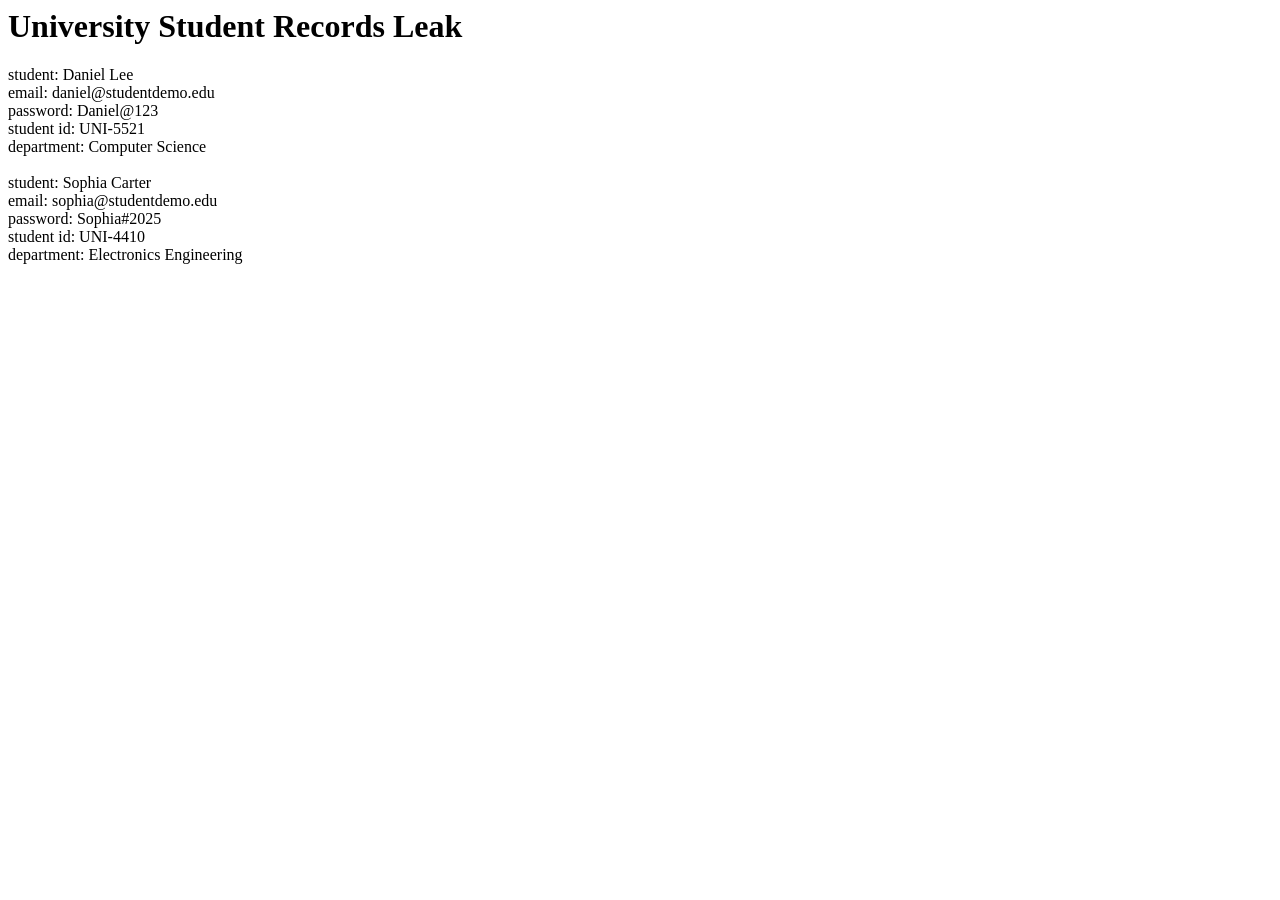
<file: test_sites/leak1.html>
<html>
<body>

<h1>University Student Records Leak</h1>

student: Daniel Lee <br>
email: daniel@studentdemo.edu <br>
password: Daniel@123 <br>
student id: UNI-5521 <br>
department: Computer Science <br>

<br>

student: Sophia Carter <br>
email: sophia@studentdemo.edu <br>
password: Sophia#2025 <br>
student id: UNI-4410 <br>
department: Electronics Engineering <br>

</body>
</html>
</file>
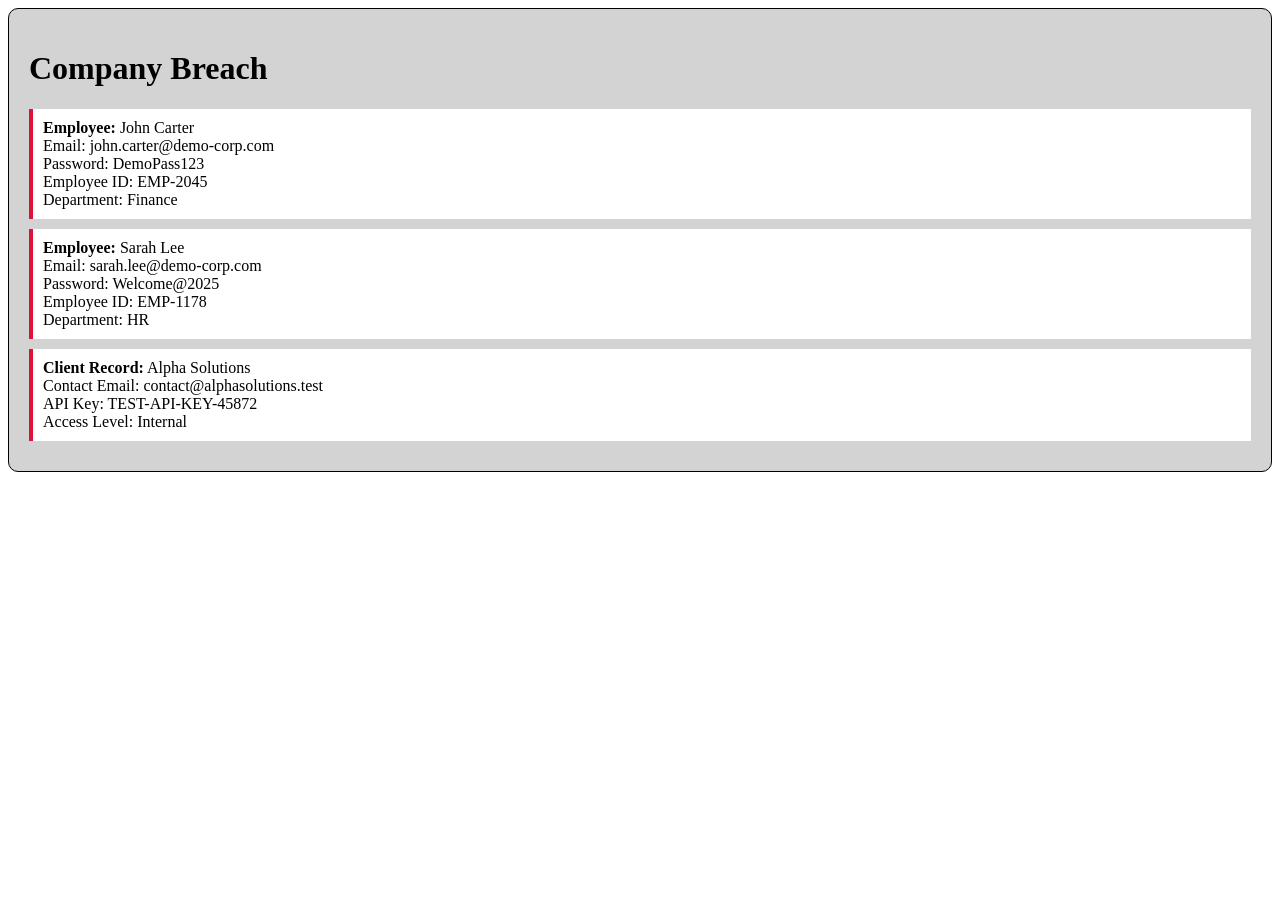
<file: test_sites/leak2.html>
<html>

<head>
<style>
.container {
            background-color: #D3D3D3;
            padding: 20px;
            border-radius: 10px;
            border: 1px solid black;
        }

 .record {
            background-color: white;
            padding: 10px;
            margin-bottom: 10px;
            border-left: 4px solid crimson;
        }
</style>
</head>

<body>
<div class="container">
<h1>Company Breach</h1>

<div class="record">
        <strong>Employee:</strong> John Carter <br>
        Email: john.carter@demo-corp.com <br>
        Password: DemoPass123 <br>
        Employee ID: EMP-2045 <br>
        Department: Finance
    </div>

    <div class="record">
        <strong>Employee:</strong> Sarah Lee <br>
        Email: sarah.lee@demo-corp.com <br>
        Password: Welcome@2025 <br>
        Employee ID: EMP-1178 <br>
        Department: HR
    </div>

    <div class="record">
        <strong>Client Record:</strong> Alpha Solutions <br>
        Contact Email: contact@alphasolutions.test <br>
        API Key: TEST-API-KEY-45872 <br>
        Access Level: Internal
    </div>
</div>
</body>
</html>
</file>
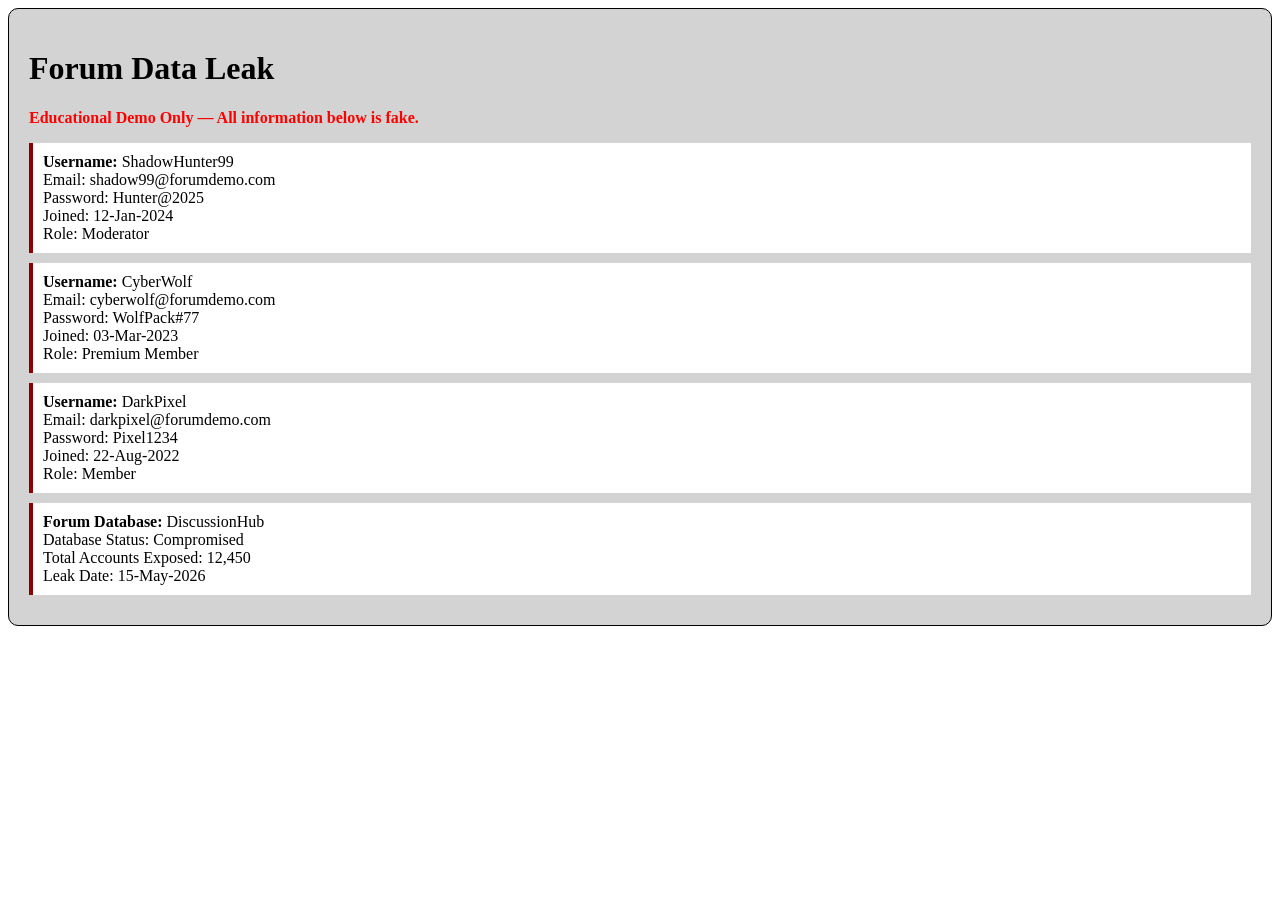
<file: test_sites/leak3.html>
<html>

<head>
<style>

.container {
    background-color: #D3D3D3;
    padding: 20px;
    border-radius: 10px;
    border: 1px solid black;
}

.record {
    background-color: white;
    padding: 10px;
    margin-bottom: 10px;
    border-left: 4px solid darkred;
}

.warning {
    color: red;
    font-weight: bold;
}

</style>
</head>

<body>

<div class="container">

<h1>Forum Data Leak</h1>

<p class="warning">
Educational Demo Only — All information below is fake.
</p>

<div class="record">
    <strong>Username:</strong> ShadowHunter99 <br>
    Email: shadow99@forumdemo.com <br>
    Password: Hunter@2025 <br>
    Joined: 12-Jan-2024 <br>
    Role: Moderator
</div>

<div class="record">
    <strong>Username:</strong> CyberWolf <br>
    Email: cyberwolf@forumdemo.com <br>
    Password: WolfPack#77 <br>
    Joined: 03-Mar-2023 <br>
    Role: Premium Member
</div>

<div class="record">
    <strong>Username:</strong> DarkPixel <br>
    Email: darkpixel@forumdemo.com <br>
    Password: Pixel1234 <br>
    Joined: 22-Aug-2022 <br>
    Role: Member
</div>

<div class="record">
    <strong>Forum Database:</strong> DiscussionHub <br>
    Database Status: Compromised <br>
    Total Accounts Exposed: 12,450 <br>
    Leak Date: 15-May-2026
</div>

</div>

</body>
</html>
</file>
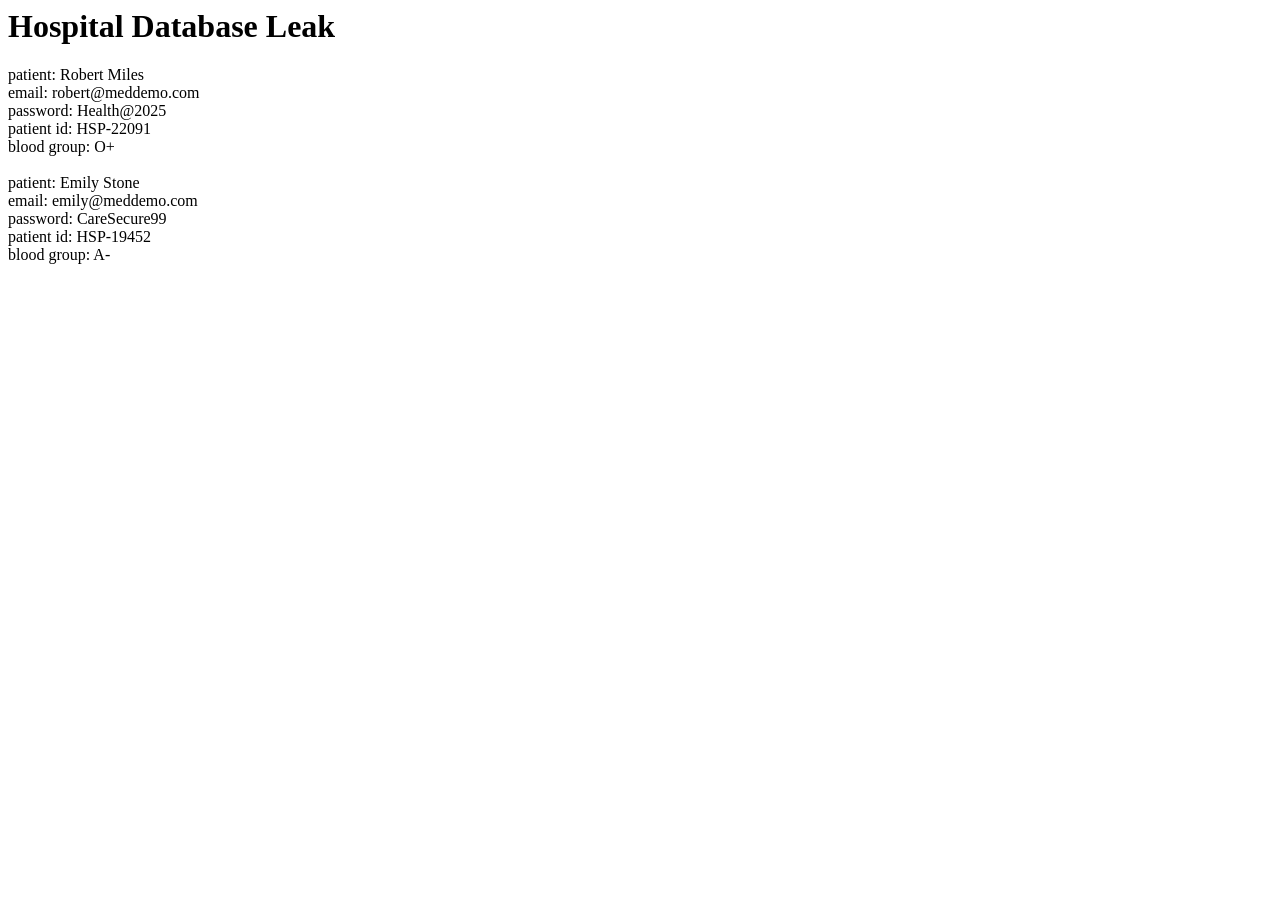
<file: test_sites/leak5.html>
<html>
<body>

<h1>Hospital Database Leak</h1>

patient: Robert Miles <br>
email: robert@meddemo.com <br>
password: Health@2025 <br>
patient id: HSP-22091 <br>
blood group: O+ <br>

<br>

patient: Emily Stone <br>
email: emily@meddemo.com <br>
password: CareSecure99 <br>
patient id: HSP-19452 <br>
blood group: A- <br>

</body>
</html>
</file>
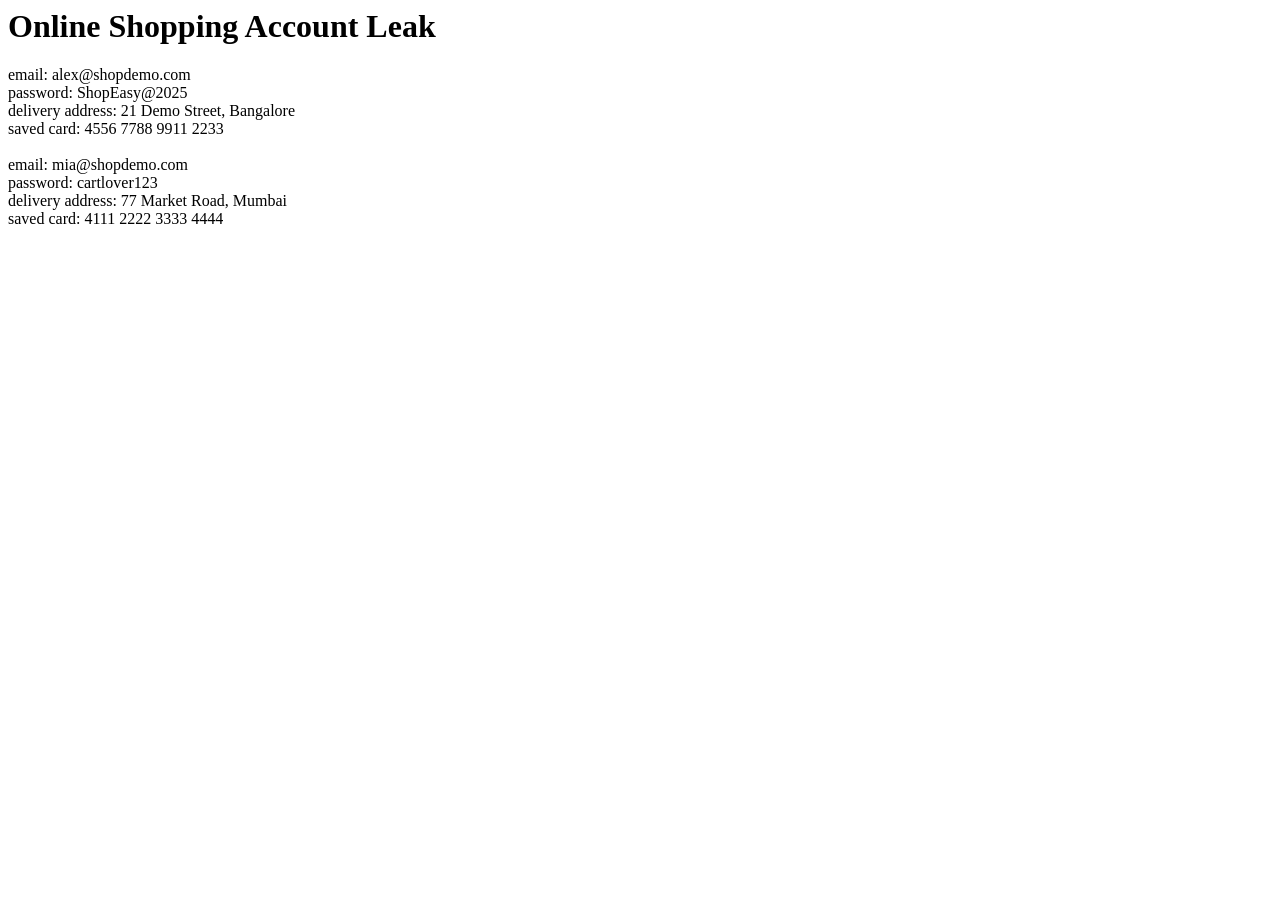
<file: test_sites/leak7.html>
<html>
<body>

<h1>Online Shopping Account Leak</h1>

email: alex@shopdemo.com <br>
password: ShopEasy@2025 <br>
delivery address: 21 Demo Street, Bangalore <br>
saved card: 4556 7788 9911 2233 <br>

<br>

email: mia@shopdemo.com <br>
password: cartlover123 <br>
delivery address: 77 Market Road, Mumbai <br>
saved card: 4111 2222 3333 4444 <br>

</body>
</html>
</file>
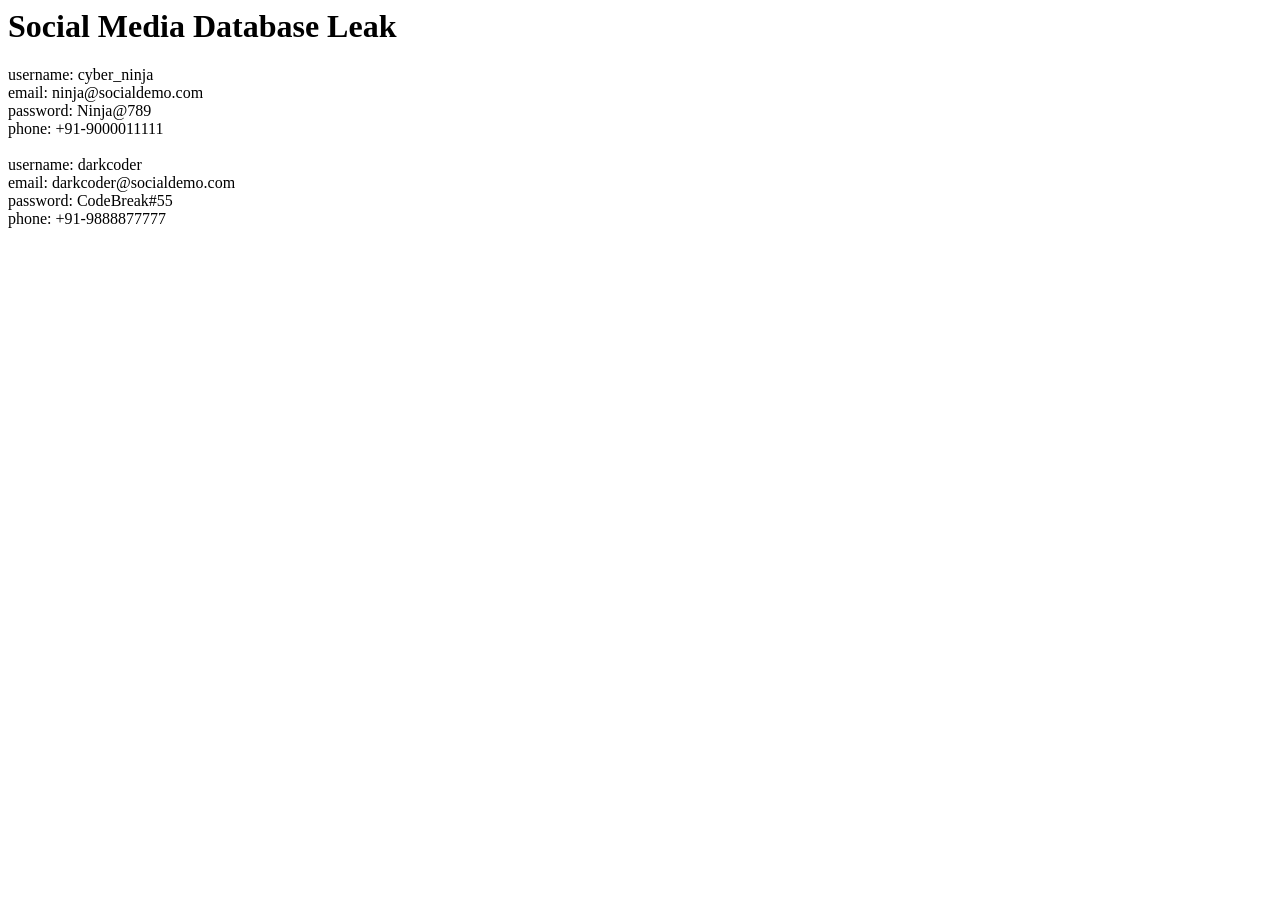
<file: test_sites/leak8.html>
<html>
<body>

<h1>Social Media Database Leak</h1>

username: cyber_ninja <br>
email: ninja@socialdemo.com <br>
password: Ninja@789 <br>
phone: +91-9000011111 <br>

<br>

username: darkcoder <br>
email: darkcoder@socialdemo.com <br>
password: CodeBreak#55 <br>
phone: +91-9888877777 <br>

</body>
</html>
</file>
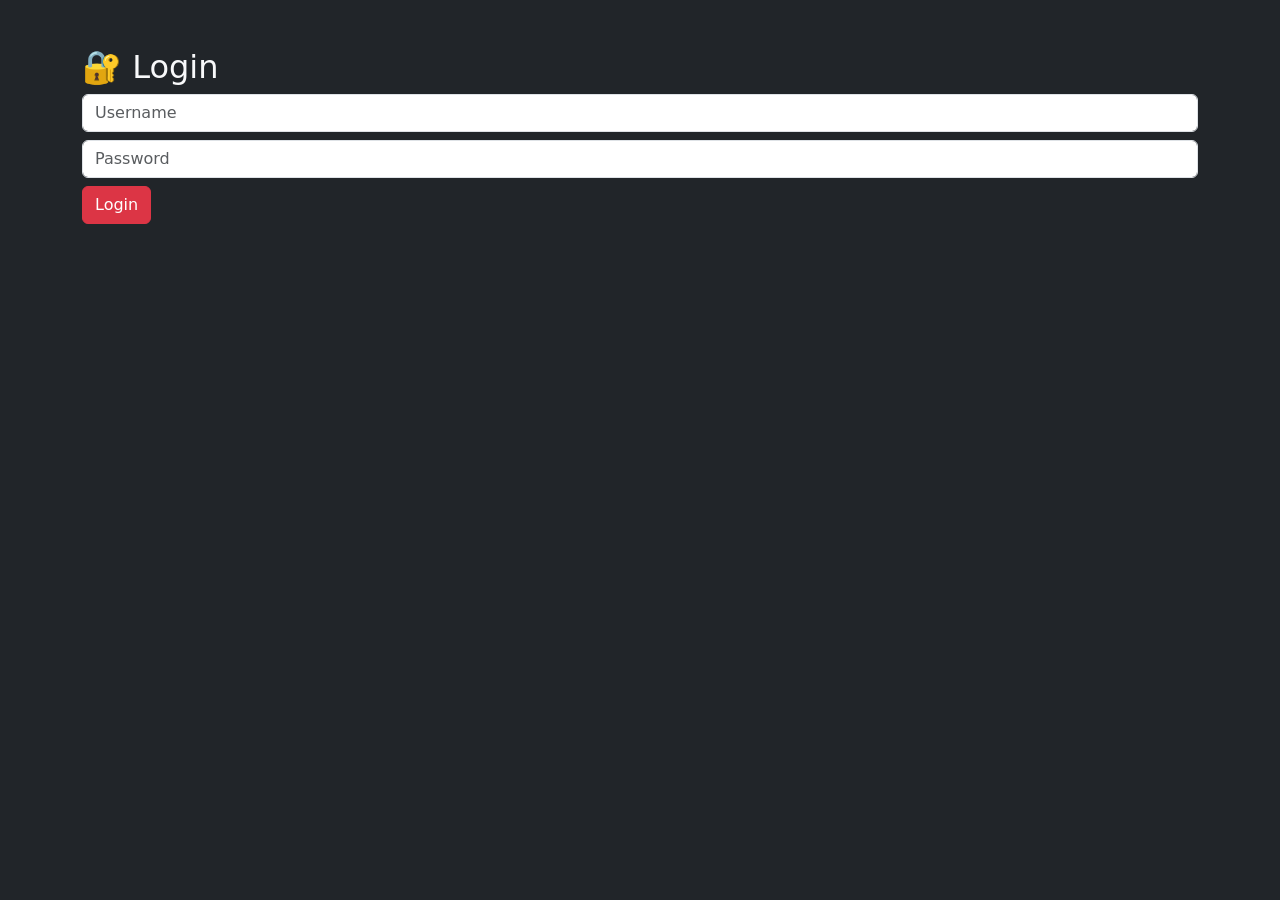
<file: dashboard/templates/login.html>
<!DOCTYPE html>
<html>
<head>
    <title>Login</title>
    <link href="https://cdn.jsdelivr.net/npm/bootstrap@5.3.0/dist/css/bootstrap.min.css" rel="stylesheet">
</head>
<body class="bg-dark text-light">

<div class="container mt-5">
    <h2>🔐 Login</h2>

    <form method="post">
        <input name="username" class="form-control my-2" placeholder="Username">
        <input name="password" type="password" class="form-control my-2" placeholder="Password">
        <button class="btn btn-danger">Login</button>
    </form>

    
</div>

</body>
</html>
</file>
